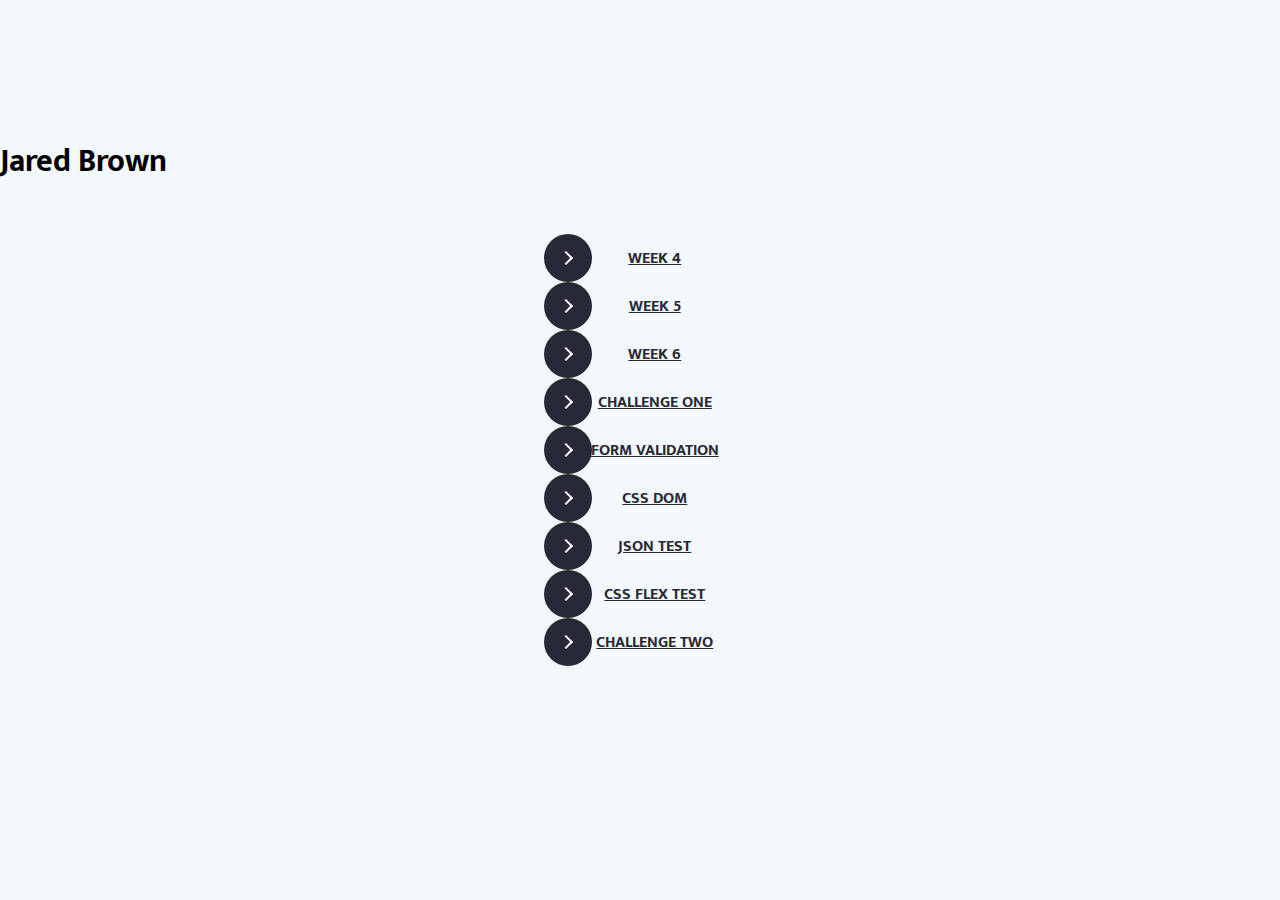
<file: Index.html>
<!DOCTYPE html>

<html lang="en" >
<head>
  <meta charset="UTF-8">
  <title>Jared Brown Index</title>
  <link rel="stylesheet" href="style.css">
 
</head>
<body>
 <h1>
   Jared Brown
  </h1>
  <div id="container">
  <button class="btn">
    <span class="circle">
      <span class="icon arrow"></span>
    </span>
    <a class="button-text" href="https://jaredbyu.github.io/Webpage/Week04.html">Week 4</a>
  </button>
<br>
  
  <button class="btn">
    <span class="circle">
      <span class="icon arrow"></span>
    </span>
    <a class="button-text" href="https://jaredbyu.github.io/Webpage/Week05.html">Week 5</a>
  </button>
<br>
  
  <button class="btn">
    <span class="circle">
      <span class="icon arrow"></span>
    </span>
    <a class="button-text" href="https://jaredbyu.github.io/Webpage/ChallengeOne.html">Week 6</a>
  </button>
    
   <br>
    
    <button class="btn">
    <span class="circle">
      <span class="icon arrow"></span>
    </span>
    <a class="button-text" href="https://jaredbyu.github.io/Webpage/ChallengeOne.html">Challenge One</a>
  </button>
    
    <br>
    <button class="btn">
    <span class="circle">
      <span class="icon arrow"></span>
    </span>
    <a class="button-text" href="https://jaredbyu.github.io/Webpage/validation.html">Form Validation</a>
  </button>
    
    <br>
    <button class="btn">
    <span class="circle">
      <span class="icon arrow"></span>
    </span>
    <a class="button-text" href="https://jaredbyu.github.io/Webpage/APITEST.html">CSS DOM </a>
  </button>
    
    <br>
    <button class="btn">
    <span class="circle">
      <span class="icon arrow"></span>
    </span>
    <a class="button-text" href="https://jaredbyu.github.io/Webpage/JSONTEST.html">JSON Test</a>
  </button>
    <br>
    <button class="btn">
    <span class="circle">
      <span class="icon arrow"></span>
    </span>
    <a class="button-text" href="https://jaredbyu.github.io/Webpage/CSSTEST.html">CSS Flex Test</a>
  </button>
    <br>
    <button class="btn">
    <span class="circle">
      <span class="icon arrow"></span>
    </span>
    <a class="button-text" href="https://jaredbyu.github.io/Webpage/ChallengeTwo.html">Challenge Two</a>
  </button>
</div>
 
 
</body>
</html>
</file>
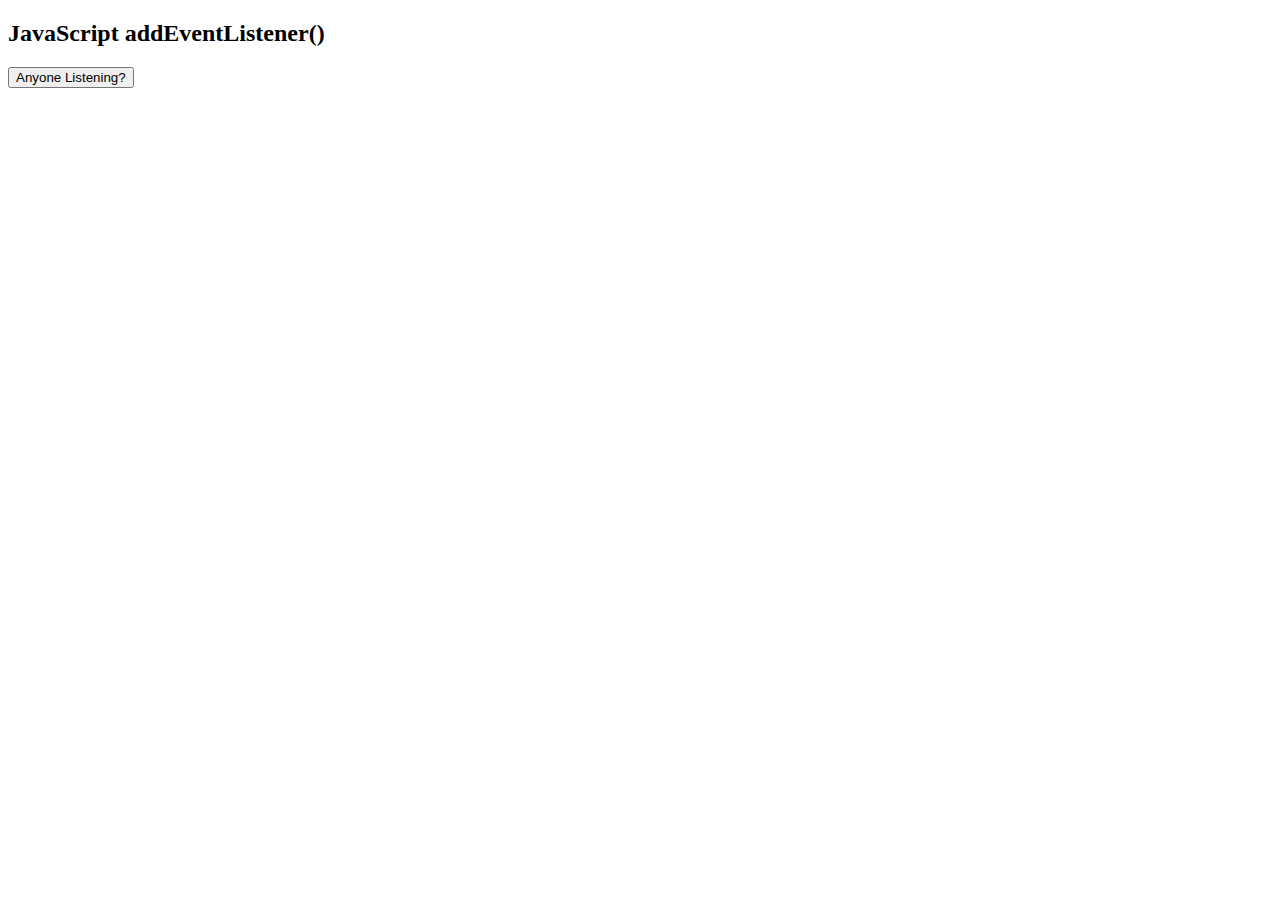
<file: APITEST.html>
<!DOCTYPE html>
<html>
<body>

<h2>JavaScript addEventListener()</h2>



<button id="myBtn">Anyone Listening?</button>

<p id="demo"></p>

<script>
document.getElementById("myBtn").addEventListener("click", displayDate);

function displayDate() {
  document.getElementById("demo").innerHTML = "I Was, Here is the date for no reason - " + Date();
}
</script>

</body>
</html>
</file>
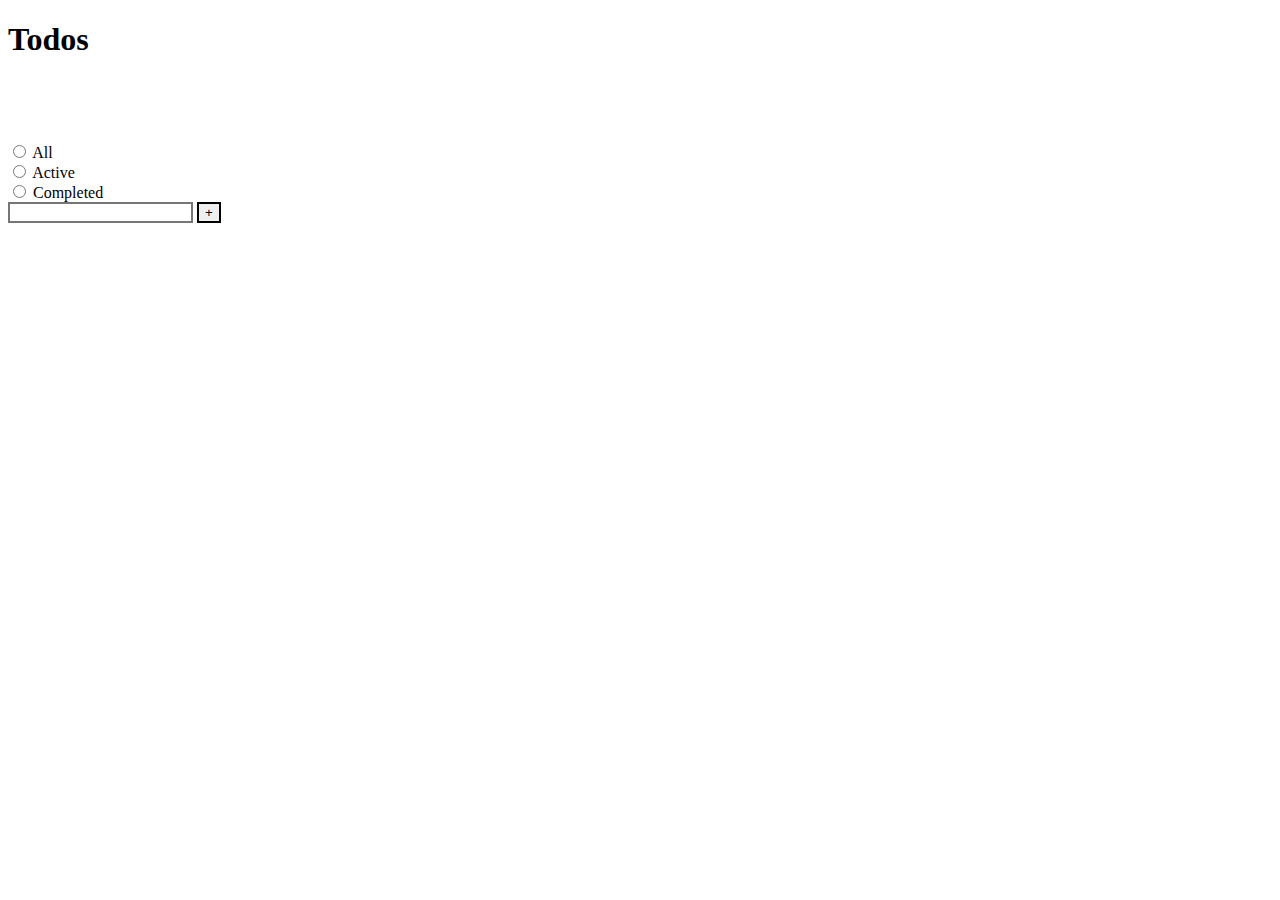
<file: ChallengeOne.html>
<!DOCTYPE html>
<html>
<head>
 <style>
 * {
  box-sizing: border-box;
}
  .item {border-style: solid;
             width: 30px;}
  .solid{border-style: solid;}
     
  .container {
  display: block;
  position: relative;
  padding-left: 35px;
  margin-bottom: 12px;
  cursor: pointer;
  font-size: 26px;
  -webkit-user-select: none;
  -moz-user-select: none;
  -ms-user-select: none;
  user-select: none;
  width:200px;
}
     
 .container input {
  
  opacity: 10;
  cursor: pointer;
  height: 30;
  width: 30;
}
     
 ul li {
  border: 1px solid #ddd;
  margin-top: -1px; /* Prevent double borders */
  background-color: #f6f6f6;
  padding: 12px;
  text-decoration: none;
  font-size: 18px;
  color: black;
  display: block;
  position: relative;
}

ul li:hover {
  background-color: #eee;
}
.close {
  cursor: pointer;
  position: absolute;
  top: 50%;
  right: 0%;
  padding: 12px 16px;
  transform: translate(0%, -50%);
}

.close:hover {background: #bbb;}
 </style>
<script>
 var thelist = [];
 var index = 0;
 
    
function addNewItem(){
 var newItem = document.getElementById("addItem").value;
if(newItem == ""){return;}
    
 document.getElementById("addItem").value = "";
 thelist.push(newItem);
 
 index++;
 var newID = index.toString();
 
 var node = document.createElement("LI");
 node.setAttribute("id","newID");
 
 var checkbox = document.createElement("input");
 checkbox.type = "checkbox";
 checkbox.value = 1;
 checkbox.name = "todo";
 node.appendChild(checkbox);

 

 var textnode = document.createTextNode(newItem);
 node.appendChild(textnode);
 document.getElementById("myList").appendChild(node);
    
 var spanNode = document.createElement("span");
 spanNode.className = "close";
 spanNode.innerHTML = "&times;";
 spanNode.addEventListener("click", removeListItem);
 
 node.appendChild(spanNode);
    

}

function removeListItem(){
    
    this.parentElement.style.display = 'none';
}


</script>
</head>
<body>

  <h1>Todos</h1>
  <br>
  
<ul id="myList" class="container" style="list-style-type:none;">
    
</ul>
  <br>
  
  <input type="radio" id="All" name="filter" value="All">
  <label for="All">All</label><br>
  <input type="radio" id="Active" name="filter" value="Active">
  <label for="Active">Active</label><br>
  <input type="radio" id="Completed" name="filter" value="Completed">
  <label for="Completed">Completed</label>
  
  <br>
  
   
   <input type="text" id="addItem" name="addItem" class="solid">
   <button type="button" onclick="addNewItem()" class="solid">+</button>
 
  <br>
  
</body>
</html>
</file>
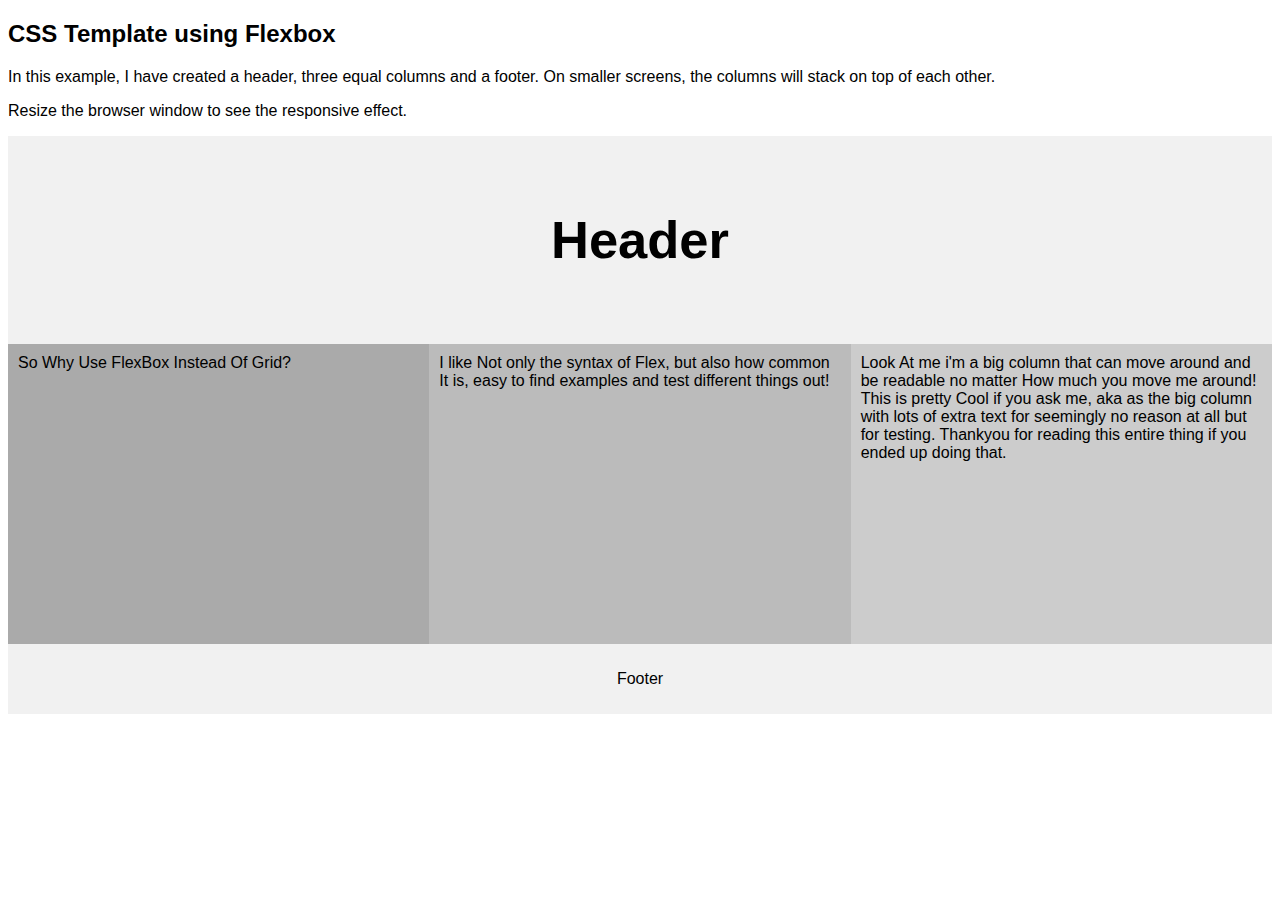
<file: CSSTEST.html>
<!DOCTYPE html>
<html lang="en">
<head>
<title>CSS Test</title>
<meta charset="utf-8">
<meta name="viewport" content="width=device-width, initial-scale=1">
<style>
* {
  box-sizing: border-box;
}

body {
  font-family: Arial, Helvetica, sans-serif;
}

/* Style the header */
.header {
  background-color: #f1f1f1;
  padding: 30px;
  text-align: center;
  font-size: 35px;
}

/* Container for flexboxes */
.row {
  display: -webkit-flex;
  display: flex;
}

/* Create three equal columns that sits next to each other */
.column {
  -webkit-flex: 1;
  -ms-flex: 1;
  flex: 1;
  padding: 10px;
  height: 300px; /* Should be removed. Only for demonstration */
}

/* Style the footer */
.footer {
  background-color: #f1f1f1;
  padding: 10px;
  text-align: center;
}

/* Responsive layout - makes the three columns stack on top of each other instead of next to each other */
@media (max-width: 600px) {
  .row {
    -webkit-flex-direction: column;
    flex-direction: column;
  }
}
</style>
</head>
<body>

<h2>CSS Template using Flexbox</h2>
<p>In this example, I have created a header, three equal columns and a footer. On smaller screens, the columns will stack on top of each other.</p>
<p>Resize the browser window to see the responsive effect.</p>


<div class="header">
  <h2>Header</h2>
</div>

<div class="row">
  <div class="column" style="background-color:#aaa;">So Why Use FlexBox Instead Of Grid?</div>
  <div class="column" style="background-color:#bbb;">I like Not only the syntax of Flex, but also how common It is, easy to find examples and test different things out!</div>
  <div class="column" style="background-color:#ccc;">Look At me i'm a big column that can move around and be readable no matter How much you move me around! This is pretty Cool if you ask me, aka as the big column with lots of extra text for seemingly no reason at all but for testing. Thankyou for reading this entire thing if you ended up doing that.</div>
</div>

<div class="footer">
  <p>Footer</p>
</div>

</body>
</html>
</file>
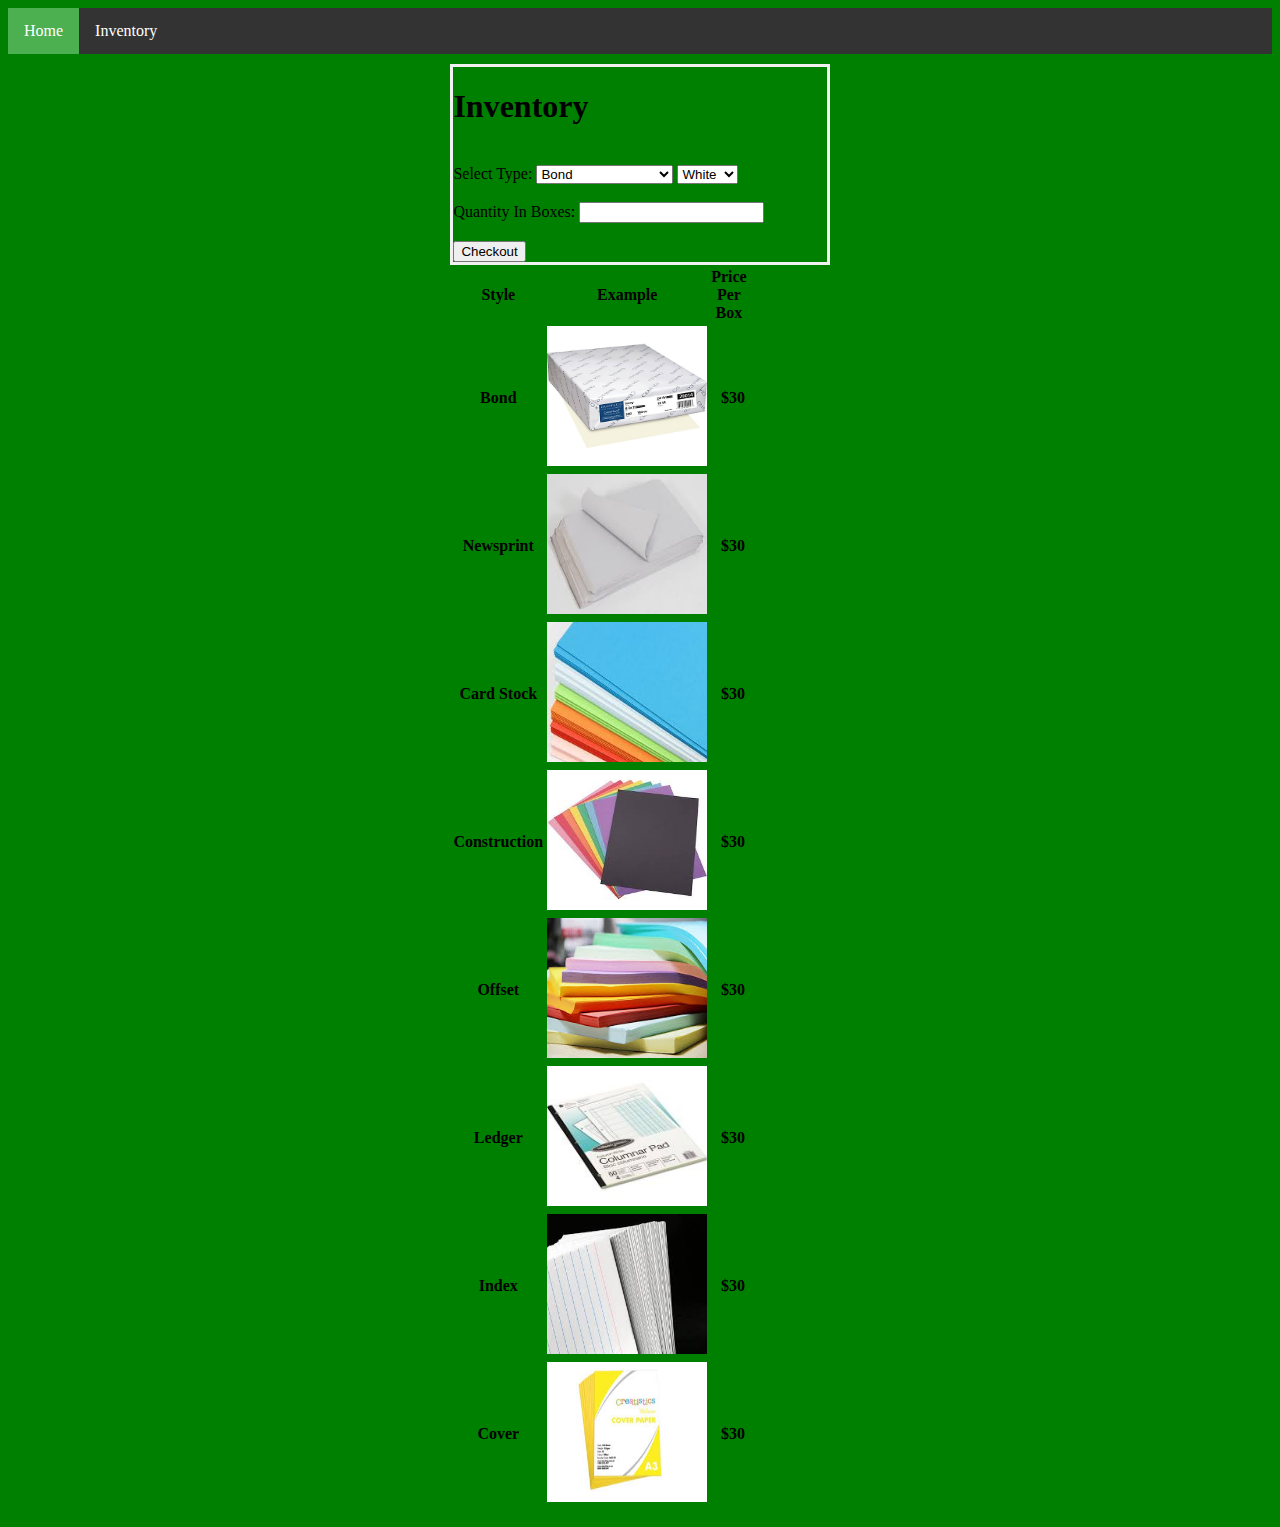
<file: inventory.html>
<!DOCTYPE html>
<html>
<head>
  <link rel="stylesheet" type="text/css" href="main.css" />
    <style>
        ul {
  list-style-type: none;
  margin: 0;
  padding: 0;
  overflow: hidden;
  background-color: #333;
}

li {
  float: left;
}

li a {
  display: block;
  color: white;
  text-align: center;
  padding: 14px 16px;
  text-decoration: none;
}

li a:hover:not(.active) {
  background-color: #111;
}

.active {
  background-color: #4CAF50;
}
    </style>
</head>

<body class="green">
<ul>
  <li><a class="active" href="https://jaredbyu.github.io/Webpage/ChallengeTwo.html">Home</a></li>
  <li><a href="https://jaredbyu.github.io/Webpage/inventory.html">Inventory</a></li>
  
</ul>
    
   <div class="center">
       
   <form action="/checkout" method="get">
            <h1>Inventory</h1>
            <br>
            Select Type: 
            <select name="type">
                <option>Bond</option>
                <option>Newsprint</option>
                <option>Card Stock</option>
                <option>Construction Paper</option>
                <option>Offset</option>
                <option>Ledger</option>
                <option>Index</option>
                <option>Cover</option>
            </select>
       
        <select name="color">
                <option>White</option>
                <option>Green</option>
                <option>Red</option>
                <option>Black</option>
                <option>Yellow</option>
                <option>Blue</option>
                <option>Brown</option>
            </select>
            <br><br>
         Quantity In Boxes:
            <input type="text" name="amount">
       <br><br>
       <button type="submit" value="Submit" class="btn btn-info btn-lg">
       <span class="glyphicon glyphicon-shopping-cart"></span> Checkout
       </button>
       
        </form>
       

    <table style="width:65%">
    <tr>
        <th>Style</th>
        <th>Example</th>
        <th>Price Per Box</th>
    </tr>
    <tr>
        <th>Bond</th>
        <th><img src="bond.jpg" alt="bond.jpg" width="160" height="140"></th>
        <th>&ensp;$30</th>
    </tr>
        <tr>
        <th>Newsprint</th>
        <th><img src="newsprint.jpg" alt="Paper" width="160" height="140"></th>
        <th>&ensp;$30</th>
    </tr>
        <tr>
        <th>Card Stock</th>
        <th><img src="cardstock.jpg" alt="Paper" width="160" height="140"></th>
        <th>&ensp;$30</th>
    </tr>
        <tr>
        <th>Construction</th>
        <th><img src="construction.jpg" alt="Paper" width="160" height="140"></th>
        <th>&ensp;$30</th>
    </tr>
        <tr>
        <th>Offset</th>
        <th><img src="offset.jpg" alt="Paper" width="160" height="140"></th>
        <th>&ensp;$30</th>
    </tr>
        <tr>
        <th>Ledger</th>
        <th><img src="ledger.jpg" alt="Paper" width="160" height="140"></th>
        <th>&ensp;$30</th>
    </tr>
        <tr>
        <th>Index</th>
        <th><img src="index.jpg" alt="Paper" width="160" height="140"></th>
        <th>&ensp;$30</th>
    </tr>
        <tr>
        <th>Cover</th>
        <th><img src="cover.jpg" alt="Paper" width="160" height="140"></th>
        <th>&ensp;$30</th>
    </tr>
    
    
    
    
    </table>
    
  </div>
    
</body>
</html>
</file>
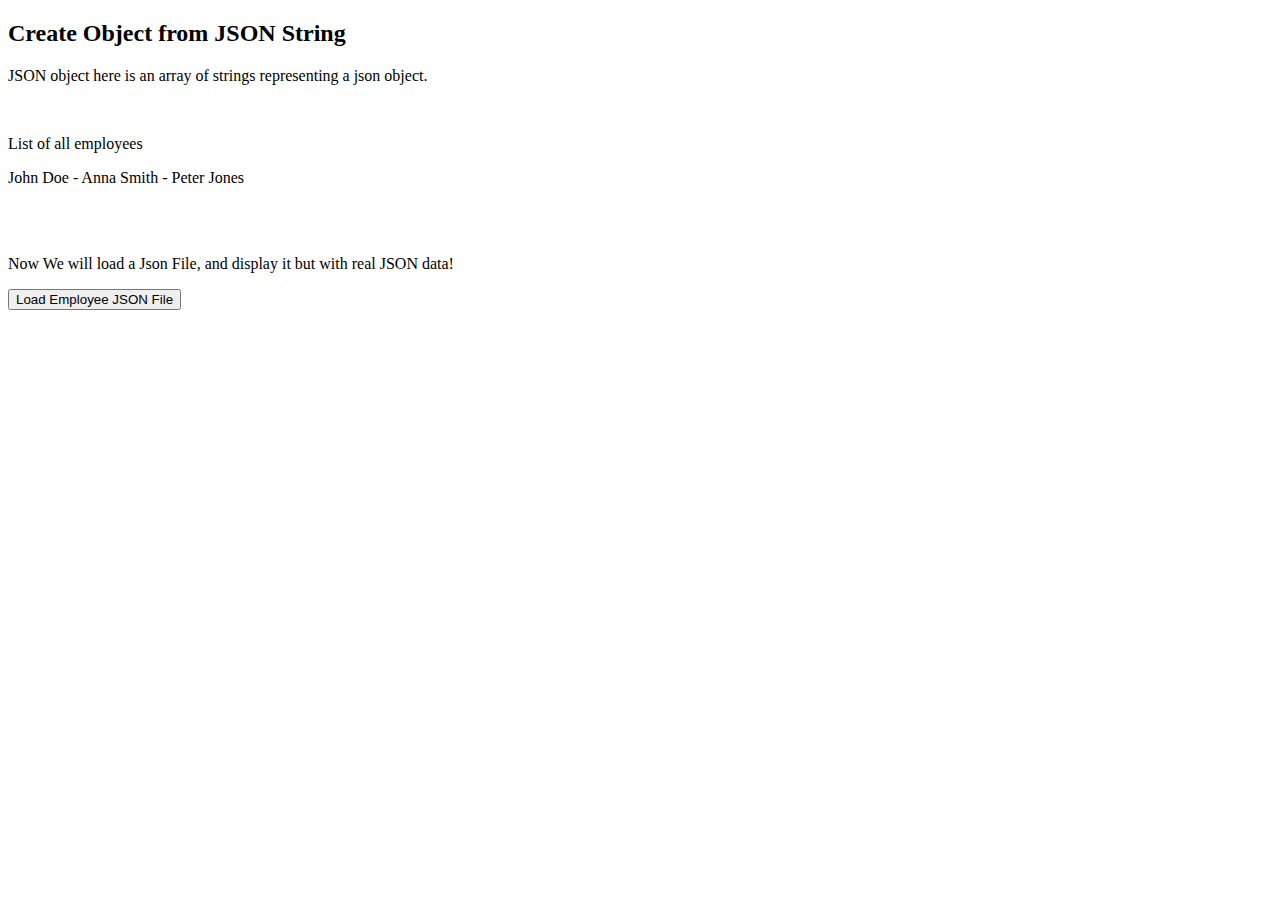
<file: JSONTEST.html>
<!DOCTYPE html>
<html>
  <head>
    <title>JSON Test</title>
  </head>
<body>

<h2>Create Object from JSON String</h2>
  <p>JSON object here is an array of strings representing a json object.</p>
  <br>
  <p>List of all employees</p>
<p id="test"></p>

 <br><br>
  
  <p>Now We will load a Json File, and display it but with real JSON data!</p>
  <button onclick="getJson()">Load Employee JSON File</button>
  <p id="loadtest"></p>
  
  <script src="employee.json"></script>
<script>
 
var text = '{"employees":[' +
'{"firstName":"John","lastName":"Doe" },' +
'{"firstName":"Anna","lastName":"Smith" },' +
'{"firstName":"Peter","lastName":"Jones" }]}';

obj = JSON.parse(text);
document.getElementById("test").innerHTML =
obj.employees[0].firstName + " " + obj.employees[0].lastName + " - " + obj.employees[1].firstName + " " + obj.employees[1].lastName + " - " + obj.employees[2].firstName + " " + obj.employees[2].lastName;
  
function getJson(){
  document.getElementById("test").innerHTML = "Foo"
    var Fobj = new XMLHttpRequest();
  var response;
    loadJSON(response);
    Fobj = JSON.parse(response);
    document.getElementById("loadtest").innerHTML = Fobj.employees[0].firstName + " " + Fobj.employees[0].lastName + " - " + Fobj.employees[1].firstName + " " + Fobj.employees[1].lastName + " - " + Fobj.employees[2].firstName + " " + Fobj.employees[2].lastName;
}
  
  function loadJSON(callback) {   

    var xobj = new XMLHttpRequest();
        xobj.overrideMimeType("application/json");
    xobj.open('GET', 'my_data.json', true); // Replace 'my_data' with the path to your file
    xobj.onreadystatechange = function () {
          if (xobj.readyState == 4 && xobj.status == "200") {
            // Required use of an anonymous callback as .open will NOT return a value but simply returns undefined in asynchronous mode
            callback(xobj.responseText);
          }
    };
    xobj.send(null);  
 }
</script>

</body>
</html>
</file>
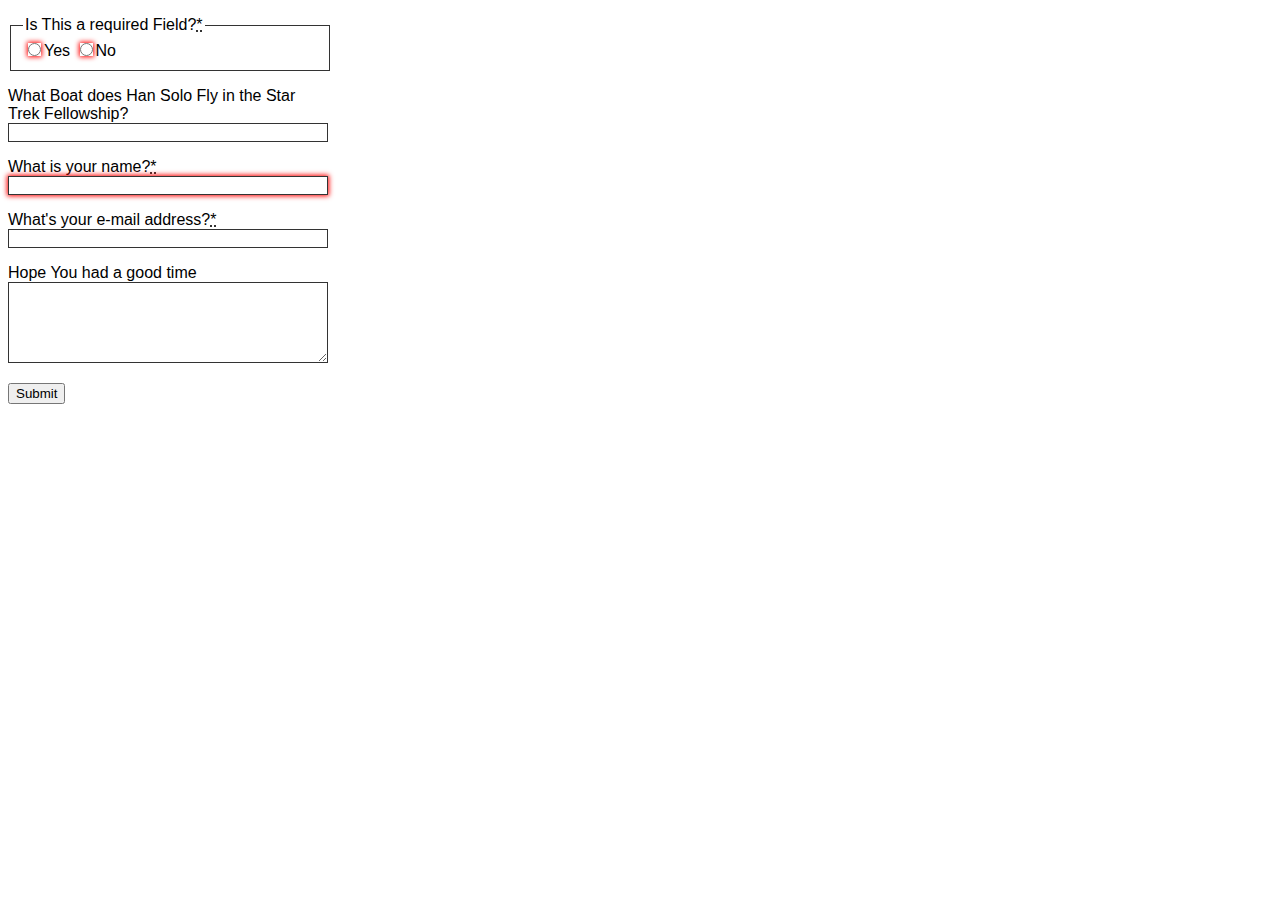
<file: validation.html>
<!DOCTYPE HTML>
<html lang = "en">
<head>
  <!-- basic.html -->
  <title>Validation</title>
  <meta charset = "UTF-8" />
  <style>
  form {
  font: 1em sans-serif;
  max-width: 320px;
}

p > label {
  display: block;
}

input[type="text"],
input[type="email"],
input[type="number"],
textarea,
fieldset {
  width : 100%;
  border: 1px solid #333;
  box-sizing: border-box;
}

input:invalid {
  box-shadow: 0 0 5px 1px red;
}

input:focus:invalid {
  box-shadow: none;
}
  </style>
</head>
<body>
  <form>
  <p>
    <fieldset>
      <legend>Is This a required Field?<abbr title="This field is mandatory" aria-label="required">*</abbr></legend>
      
      <input type="radio" required name="radioB" id="r1" value="yes"><label for="r1">Yes</label>
      <input type="radio" required name="radioB" id="r2" value="no"><label for="r2">No</label>
    </fieldset>
  </p>
  <p>
    <label for="n1">What Boat does Han Solo Fly in the Star Trek Fellowship?</label>
    
    <input type="text" id="n1" name="shipName"
           pattern="\d+">
  </p>
  <p>
    <label for="t1">What is your name?<abbr title="This field is mandatory" aria-label="required">*</abbr></label>
    <input type="text" id="t1" name="fruit" list="l1" required
           pattern="[Jj]ake|[Ss]arah|[Pp]aul|[Kk]atie|[Hh]elecpter|[Bb]lue">
    <datalist id="l1">
      <option>Jake</option>
      <option>Sarah</option>
      <option>Paul</option>
      <option>Katie</option>
      <option>Helecopter</option>
      <option>Blue</option>
    </datalist>
  </p>
  <p>
    <label for="t2">What's your e-mail address?<abbr title="This field is mandatory" aria-label="required">*</abbr></label>
    <input type="email" id="t2" name="email">
  </p>
  <p>
    <label for="t3">Hope You had a good time</label>
    <textarea id="t3" name="msg" maxlength="140" rows="5"></textarea>
  </p>
  <p>
    <button>Submit</button>
  </p>
</form>
</body>
</html>
</file>
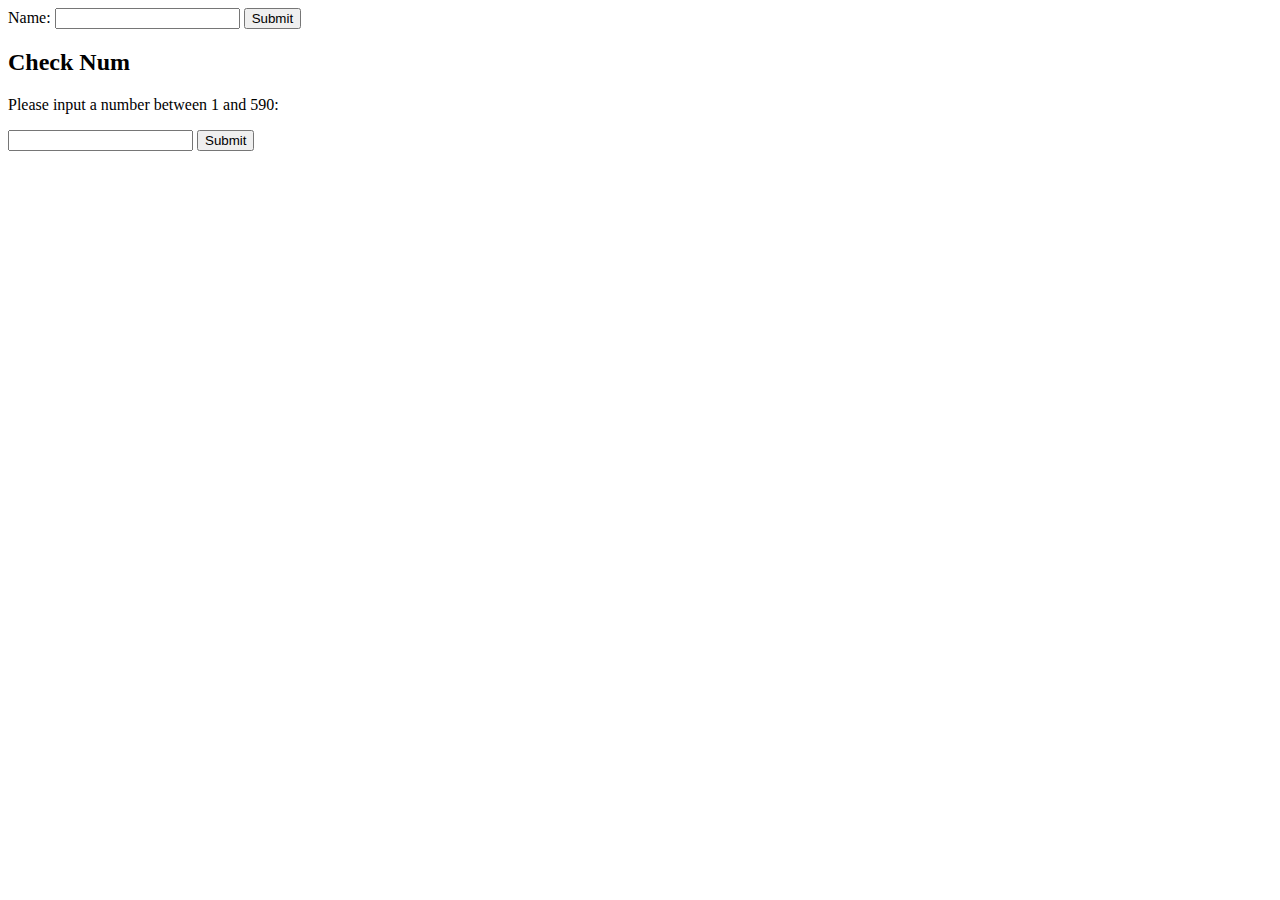
<file: Week04.html>
<!DOCTYPE html>
<html>
<head>
<script>
function validateForm() {
  var x = document.forms["myForm"]["fname"].value;
  if (x == "") {
    alert("Name must be filled out");
    return false;
  }
}
function checkNum() {
  var x, text;

  // Get the value of the input field with id="numb"
  x = document.getElementById("numberInput").value;

  // If x is Not a Number or less than one or greater than 590
  if (isNaN(x) || x < 1 || x > 590) {
    text = "Input not valid";
  } else {
    text = "Input OK";
  }
  document.getElementById("test").innerHTML = text;
}

</script>
</head>
<body>

<form name="myForm" action="/action_page.php" onsubmit="return validateForm()" method="post">
  Name: <input type="text" name="fname">
  <input type="submit" value="Submit">
</form>

<h2>Check Num</h2>

<p>Please input a number between 1 and 590:</p>

<input id="numberInput">

<button type="button" onclick="checkNum()">Submit</button>

<p id="test"></p>

</body>
</html>
</file>
<file: style.css>
/* Code By Webdevtrick (https://webdevtrick.com) */
@import url("https://fonts.googleapis.com/css?family=Mukta:700");
* {
  box-sizing: border-box;
}
*::before, *::after {
  box-sizing: border-box;
}
 
body {
  font-family: 'Mukta', sans-serif;
  font-size: 1rem;
  line-height: 1.5;
  display: flex;
  align-items: center;
  justify-content: center;
  margin: 0;
  min-height: 100vh;
  background: #f3f8fa;
}
 
button {
  position: relative;
  display: inline-block;
  cursor: pointer;
  outline: none;
  border: 0;
  vertical-align: middle;
  text-decoration: none;
  background: transparent;
  padding: 0;
  font-size: inherit;
  font-family: inherit;
}
button.btn {
  width: 12rem;
  height: auto;
}
button.btn .circle {
  transition: all 0.45s cubic-bezier(0.65, 0, 0.076, 1);
  position: relative;
  display: block;
  margin: 0;
  width: 3rem;
  height: 3rem;
  background: #282936;
  border-radius: 1.625rem;
}
button.btn .circle .icon {
  transition: all 0.45s cubic-bezier(0.65, 0, 0.076, 1);
  position: absolute;
  top: 0;
  bottom: 0;
  margin: auto;
  background: #fff;
}
button.btn .circle .icon.arrow {
  transition: all 0.45s cubic-bezier(0.65, 0, 0.076, 1);
  left: 0.625rem;
  width: 1.125rem;
  height: 0.125rem;
  background: none;
}
button.btn .circle .icon.arrow::before {
  position: absolute;
  content: '';
  top: -0.25rem;
  right: 0.0625rem;
  width: 0.625rem;
  height: 0.625rem;
  border-top: 0.125rem solid #fff;
  border-right: 0.125rem solid #fff;
  -webkit-transform: rotate(45deg);
          transform: rotate(45deg);
}
button.btn .button-text {
  transition: all 0.45s cubic-bezier(0.65, 0, 0.076, 1);
  position: absolute;
  top: 0;
  left: 0;
  right: 0;
  bottom: 0;
  padding: 0.75rem 0;
  margin: 0 0 0 1.85rem;
  color: #282936;
  font-weight: 700;
  line-height: 1.6;
  text-align: center;
  text-transform: uppercase;
}
button:hover .circle {
  width: 100%;
}
button:hover .circle .icon.arrow {
  background: #fff;
  -webkit-transform: translate(1rem, 0);
          transform: translate(1rem, 0);
}
button:hover .button-text {
  color: #fff;
}
 
@supports (display: grid) {
  body {
    display: grid;
    grid-template-columns: repeat(4, 1fr);
    grid-gap: 0.625rem;
    grid-template-areas: ". main main ." ". main main .";
  }
 
  #container {
    grid-area: main;
    align-self: center;
    justify-self: center;
  }
}
</file>
<file: main.css>
.jumbotron {
  background: #069043;
  color: white;
  padding-bottom: 80px; }

  .jumbotron .btn-primary {
    background: #47BF5A;
    border-color: #069043; }

    .jumbotron .btn-primary:hover {
      background: #00FF28; }

  .jumbotron p {
    
    max-width: 75%;
    margin: 1em auto 2em; }

  .navbar + .jumbotron {
    margin-top: -20px; }

.center{
    margin: auto;
    width: 30%;
    padding: 10px; 
}

.inventory{
    float:left;
    font-size:150%;
    width:40%;
    padding:20px;
}

li a{
      display: block;
    text-align: center;
    padding: 16px;
    text-decoration: none;
}

.size{
font-size:200%;    
    
}

.color{
    
    border: 2px solid;
    border-color:#5D625E;
    padding: 20px;
    text-align: center;
    text-decoration: none;
    display: inline-block;
    font-size: 16px;
    margin: 4px 2px;
    border-radius: 12px;

}

.red{
    background-color:red;
}
.white{
    background-color:white;
}
.brown{
    color:brown;
    background-color:#4B3E04;
}
.black{
    background-color:black;
}
.yel{
    background-color:yellow;
}
.green{
    background-color:green;
}
.blue{
    background-color:blue;
}

form {
    border: 3px solid #f1f1f1;
}

.container {
    padding: 16px;
}
</file>
